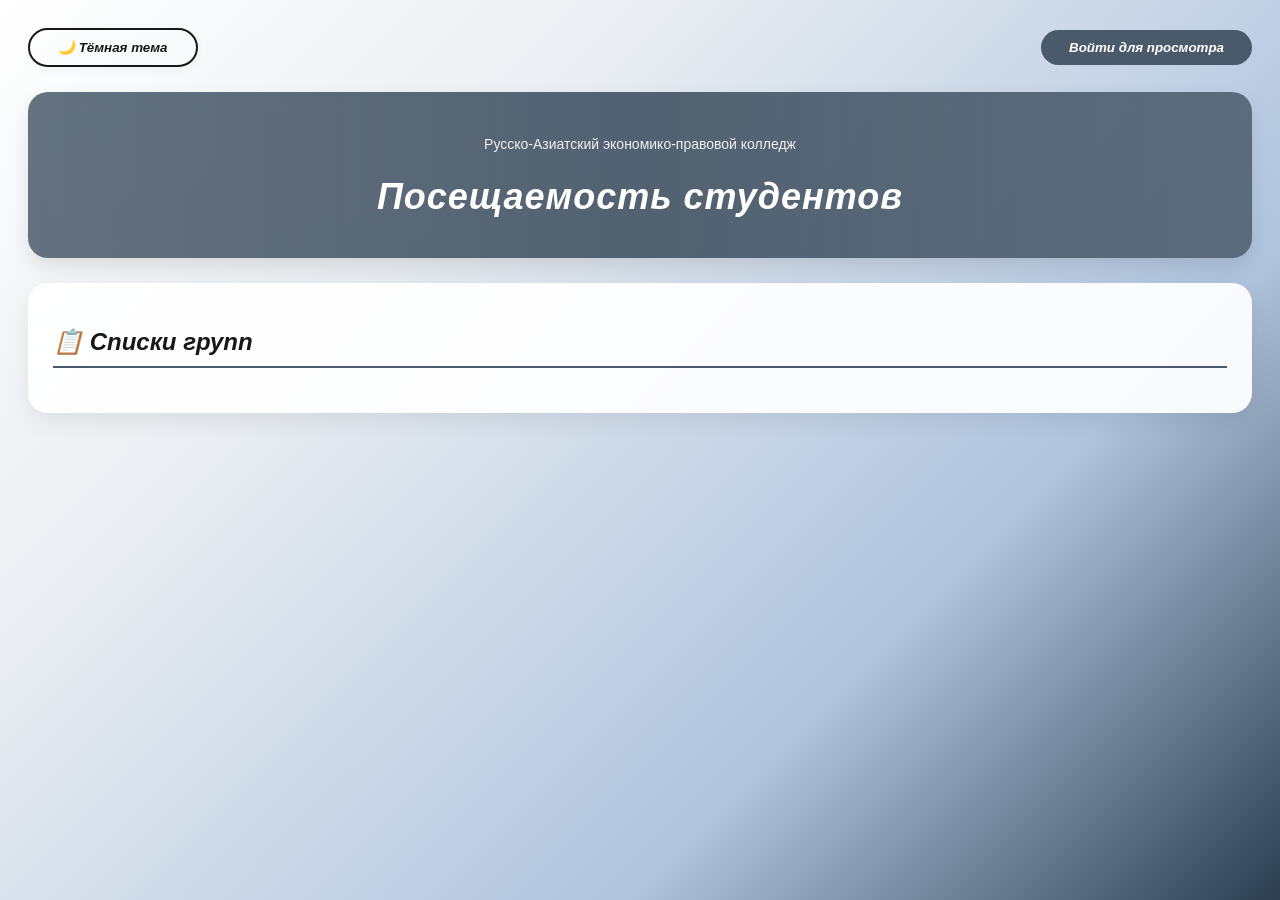
<file: index.html>
<!DOCTYPE html>
<html lang="ru">
<head>
    <meta charset="UTF-8">
    <meta name="viewport" content="width=device-width, initial-scale=1.0">
    <title>Посещаемость групп</title>
    <link rel="stylesheet" href="main.css">
</head>
<body>
<div class="auth-container" style="display: flex; justify-content: space-between; align-items: center; margin-bottom: 25px;">
    <button class="theme-toggle-btn" id="themeToggle">🌙 Тёмная тема</button>
    <button class="login-btn" id="authButton">Войти для просмотра</button>
</div>

<div class="group-header">
    <p class="org-name">Русско-Азиатский экономико-правовой колледж</p>
    <h1>Посещаемость студентов</h1>
</div>

<div class="add-group-panel" id="addGroupPanel">
    <input type="text" id="newGroupName" placeholder="Название новой группы">
    <button id="addGroupBtn">＋ Добавить группу</button>
</div>

<!-- Кнопка возврата к предметам -->
<div style="text-align: left; margin-bottom: 15px;">
    <button id="backToSubjectsBtn" class="login-btn" style="display: none;">← Назад к предметам</button>
</div>

<div class="disciplines-card">
    <h2 id="listTitle">📋 Списки групп</h2>
    <div id="subjectButtons" class="subject-selector" style="text-align: center; margin-bottom: 15px;"></div>

    <!-- Поле поиска групп (показывается только при выбранном предмете) -->
    <div id="groupSearchContainer" style="margin-bottom: 15px; display: none;">
        <input type="text" id="groupSearchInput" class="search-box" placeholder="🔍 Поиск группы..." style="width: 100%; max-width: 300px;">
    </div>

    <ul class="groups-list" id="groupsList"></ul>
</div>

<!-- Модальное окно входа -->
<div class="modal" id="loginModal">
    <div class="modal-content">
        <span class="close">&times;</span>
        <h3 style="margin-bottom: 20px; font-style: italic;">Вход</h3>
        <input type="text" id="username" placeholder="Логин">
        <input type="password" id="password" placeholder="Пароль">
        <button id="loginSubmit">Войти</button>
        <p style="font-size:12px; color:var(--text-color); margin-top:12px; opacity:0.7; text-align: center;">
            * учётные данные предоставляются преподавателем
        </p>
    </div>
</div>

<script>
// ========== ПОЛЬЗОВАТЕЛИ ==========
const users = [
    { login: 'bio', password: '123', subjects: ['Биология'] },
    { login: 'chem', password: '123', subjects: ['Химия', 'Биология'] },
    { login: 'inf', password: '123', subjects: ['Информатика', 'Математика'] }
];
let currentUser = null;
let currentSubject = null;
let customGroups = {};
let hiddenGroups = {};   // скрытые (удалённые) группы для каждого предмета

// ========== ТЕМА ==========
function applyTheme() {
    const theme = localStorage.getItem('theme') || 'light';
    const btn = document.getElementById('themeToggle');
    if (theme === 'dark') {
        document.body.classList.add('dark-mode');
        btn.textContent = '☀️ Светлая тема';
    } else {
        document.body.classList.remove('dark-mode');
        btn.textContent = '🌙 Тёмная тема';
    }
}
document.getElementById('themeToggle').onclick = () => {
    const newTheme = document.body.classList.contains('dark-mode') ? 'light' : 'dark';
    localStorage.setItem('theme', newTheme);
    applyTheme();
};

// ========== АВТОРИЗАЦИЯ ==========
function checkAuth() {
    const stored = localStorage.getItem('currentUser');
    if (stored) {
        try {
            const u = JSON.parse(stored);
            const found = users.find(x => x.login === u.login && x.password === u.password);
            if (found) {
                currentUser = found;
                updateUI();
                return;
            }
        } catch(e) {}
    }
    currentUser = null;
    updateUI();
}

function updateUI() {
    const authBtn = document.getElementById('authButton');
    const panel = document.getElementById('addGroupPanel');
    const subjDiv = document.getElementById('subjectButtons');
    const listUl = document.getElementById('groupsList');
    const title = document.getElementById('listTitle');
    const backBtn = document.getElementById('backToSubjectsBtn');
    const searchContainer = document.getElementById('groupSearchContainer');

    if (currentUser) {
        authBtn.textContent = 'Выйти';
        authBtn.className = 'logout-btn';

        // Если один предмет – сразу выбираем его, без повторного вызова updateUI
        if (currentUser.subjects.length === 1 && !currentSubject) {
            currentSubject = currentUser.subjects[0];
        }

        if (currentSubject) {
            // Показываем список групп для выбранного предмета
            title.textContent = `📋 Группы — ${currentSubject}`;
            subjDiv.innerHTML = '';
            panel.classList.add('visible');
            searchContainer.style.display = 'block';
            backBtn.style.display = (currentUser.subjects.length > 1) ? 'inline-block' : 'none';
            loadCustomGroups();
            loadHiddenGroups();
            renderGroupList();
        } else {
            // Несколько предметов и ни один не выбран – показываем кнопки предметов
            title.textContent = '📚 Выберите предмет';
            subjDiv.innerHTML = '';
            currentUser.subjects.forEach(sub => {
                const btn = document.createElement('button');
                btn.className = 'subject-btn';
                btn.textContent = sub;
                btn.onclick = () => {
                    currentSubject = sub;
                    updateUI();
                };
                subjDiv.appendChild(btn);
            });
            listUl.innerHTML = '';
            panel.classList.remove('visible');
            backBtn.style.display = 'none';
            searchContainer.style.display = 'none';
        }
    } else {
        authBtn.textContent = 'Войти для просмотра';
        authBtn.className = 'login-btn';
        currentSubject = null;
        title.textContent = '📋 Списки групп';
        subjDiv.innerHTML = '';
        listUl.innerHTML = '';
        panel.classList.remove('visible');
        backBtn.style.display = 'none';
        searchContainer.style.display = 'none';
    }
}

// ========== ЗАГРУЗКА ДАННЫХ ГРУПП ==========
function getDefaultGroups(subject) {
    const map = {
        'Биология': ['КИО-25-9', 'КЭО-25-9'],
        'Химия': ['КИО-25-9'],
        'Информатика': ['КТО-25-9'],
        'Математика': ['КТО-25-9', 'КЭО-25-9']
    };
    return map[subject] || [];
}

function loadCustomGroups() {
    if (!currentSubject) return;
    const key = 'customGroups_' + currentSubject;
    const stored = localStorage.getItem(key);
    customGroups[currentSubject] = stored ? JSON.parse(stored) : [];
}

function saveCustomGroups() {
    if (!currentSubject) return;
    localStorage.setItem('customGroups_' + currentSubject, JSON.stringify(customGroups[currentSubject]));
}

function loadHiddenGroups() {
    if (!currentSubject) return;
    const key = 'hiddenGroups_' + currentSubject;
    const stored = localStorage.getItem(key);
    hiddenGroups[currentSubject] = stored ? JSON.parse(stored) : [];
}

function saveHiddenGroups() {
    if (!currentSubject) return;
    localStorage.setItem('hiddenGroups_' + currentSubject, JSON.stringify(hiddenGroups[currentSubject]));
}

// ========== ПОИСК ГРУПП ==========
document.getElementById('groupSearchInput').addEventListener('input', function(e) {
    const query = e.target.value.trim().toLowerCase();
    document.querySelectorAll('#groupsList li').forEach(li => {
        const text = li.querySelector('.group-name')?.textContent.toLowerCase() || '';
        li.style.display = (query === '' || text.includes(query)) ? '' : 'none';
    });
});

// ========== ОТРИСОВКА СПИСКА ГРУПП ==========
function renderGroupList() {
    const ul = document.getElementById('groupsList');
    ul.innerHTML = '';
    if (!currentSubject) return;

    const def = getDefaultGroups(currentSubject);
    const cust = customGroups[currentSubject] || [];
    const hidden = hiddenGroups[currentSubject] || [];
    const all = [...new Set([...def, ...cust])].filter(g => !hidden.includes(g));

    all.forEach(group => {
        const li = document.createElement('li');
        li.style.display = 'flex';
        li.style.alignItems = 'center';
        li.style.marginBottom = '8px';

        const a = document.createElement('a');
        a.className = 'group-name';
        a.textContent = group;
        a.href = `group.html?subject=${encodeURIComponent(currentSubject)}&group=${encodeURIComponent(group)}`;
        if (!currentUser) a.classList.add('disabled');
        a.style.flex = '1';
        li.appendChild(a);

        // Кнопка удаления группы (серый крестик)
        if (currentUser) {
            const delBtn = document.createElement('button');
            delBtn.className = 'delete-btn';
            delBtn.textContent = '✕';
            delBtn.style.marginLeft = '10px';
            delBtn.style.background = '#6c757d';   // серый цвет
            delBtn.style.color = 'white';
            delBtn.style.border = 'none';
            delBtn.style.borderRadius = '50%';
            delBtn.style.width = '22px';
            delBtn.style.height = '22px';
            delBtn.style.fontSize = '14px';
            delBtn.style.cursor = 'pointer';
            delBtn.style.lineHeight = '1';
            delBtn.onclick = (e) => {
                e.stopPropagation();
                if (confirm(`Удалить группу "${group}"? Группа будет скрыта из списка.`)) {
                    hideGroup(group);
                    renderGroupList();
                }
            };
            li.appendChild(delBtn);
        }

        ul.appendChild(li);
    });

    // Обновить фильтр поиска
    document.getElementById('groupSearchInput').dispatchEvent(new Event('input'));
}

// ========== УДАЛЕНИЕ (СКРЫТИЕ) ГРУППЫ ==========
function hideGroup(name) {
    if (!hiddenGroups[currentSubject]) hiddenGroups[currentSubject] = [];
    if (!hiddenGroups[currentSubject].includes(name)) {
        hiddenGroups[currentSubject].push(name);
    }
    if (customGroups[currentSubject]) {
        customGroups[currentSubject] = customGroups[currentSubject].filter(g => g !== name);
        saveCustomGroups();
    }
    saveHiddenGroups();
}

// ========== ДОБАВЛЕНИЕ ГРУППЫ ==========
document.getElementById('addGroupBtn').onclick = () => {
    const name = document.getElementById('newGroupName').value.trim();
    if (!name) return alert('Введите название');
    // Если группа была скрыта – восстанавливаем
    if (hiddenGroups[currentSubject] && hiddenGroups[currentSubject].includes(name)) {
        hiddenGroups[currentSubject] = hiddenGroups[currentSubject].filter(g => g !== name);
        saveHiddenGroups();
        document.getElementById('newGroupName').value = '';
        renderGroupList();
        return;
    }
    const allVisible = [...new Set([...getDefaultGroups(currentSubject), ...(customGroups[currentSubject] || [])])]
                        .filter(g => !(hiddenGroups[currentSubject] || []).includes(g));
    if (allVisible.includes(name)) {
        return alert('Такая группа уже есть в списке');
    }
    if (!customGroups[currentSubject]) customGroups[currentSubject] = [];
    customGroups[currentSubject].push(name);
    saveCustomGroups();
    document.getElementById('newGroupName').value = '';
    renderGroupList();
};

// ========== КНОПКА «НАЗАД К ПРЕДМЕТАМ» ==========
document.getElementById('backToSubjectsBtn').onclick = () => {
    currentSubject = null;
    updateUI();
};

// ========== МОДАЛЬНОЕ ОКНО ==========
const modal = document.getElementById('loginModal');
document.getElementById('authButton').onclick = () => {
    if (currentUser) {
        localStorage.removeItem('currentUser');
        currentUser = null;
        currentSubject = null;
        updateUI();
    } else {
        modal.style.display = 'block';
    }
};
document.querySelector('.close').onclick = () => modal.style.display = 'none';
window.onclick = (e) => { if (e.target === modal) modal.style.display = 'none'; };
document.getElementById('loginSubmit').onclick = () => {
    const login = document.getElementById('username').value.trim();
    const pass = document.getElementById('password').value.trim();
    const user = users.find(u => u.login === login && u.password === pass);
    if (user) {
        currentUser = user;
        localStorage.setItem('currentUser', JSON.stringify({login: user.login, password: user.password}));
        modal.style.display = 'none';
        document.getElementById('username').value = '';
        document.getElementById('password').value = '';
        updateUI();
    } else alert('Неверный логин или пароль');
};

applyTheme();
checkAuth();
</script>
</body>
</html>
</file>
<file: main.css>
/* ========== ПЕРЕМЕННЫЕ ========== */
:root {
    --body-bg: #f0f0f0; /* fallback */
    --body-gradient: linear-gradient(135deg, #ffffff 0%, #eaeef2 30%, #b0c4de 70%, #2c3e50 100%);
    --text-color: #191818;
    --header-bg: #4a5a6a;
    --card-bg: rgba(255,255,255,0.92);
    --card-shadow: 0 8px 24px rgba(0,0,0,0.08);
    --card-border: #4a5a6a;
    --link-color: #0056b3;
    --link-hover: #004080;
    --disabled-link: #999;
    --btn-bg: #4a5a6a;
    --btn-hover: #2c3e50;
    --btn-text: white;
    --logout-btn-bg: #6c757d;
    --logout-btn-hover: #5a6268;
    --modal-bg: white;
    --input-border: #ddd;
    --add-btn-hover: #e9ecef;
    --row-hover: #f1f3f5;
    --fade-bg: rgba(255,255,255,0.1);
}

body.dark-mode {
    --body-gradient: linear-gradient(135deg, #1e1e1e 0%, #2a2a2e 30%, #1b3b4f 70%, #0a1c2e 100%);
    --text-color: #e0e0e0;
    --header-bg: #4a5a6a;
    --card-bg: rgba(45,45,45,0.92);
    --card-shadow: 0 8px 24px rgba(0,0,0,0.4);
    --card-border: #e0e0e0;
    --link-color: #8ab4f8;
    --link-hover: #aecbfa;
    --disabled-link: #666;
    --btn-bg: #3a4a5a;
    --btn-hover: #4a5a6a;
    --btn-text: white;
    --logout-btn-bg: #4a5a6a;
    --logout-btn-hover: #2c3e50;
    --modal-bg: #2d2d2d;
    --input-border: #555;
    --add-btn-hover: #3a3a3a;
    --row-hover: #3a3f47;
    --fade-bg: rgba(255,255,255,0.05);
}

/* ========== ОСНОВА ========== */
body {
    background: var(--body-gradient);
    background-attachment: fixed;
    color: var(--text-color);
    font-family: 'Trebuchet MS', 'Lucida Sans Unicode', sans-serif;
    padding: 20px;
    transition: background 0.3s, color 0.3s;
}

/* ========== ШАПКА С ГРАДИЕНТОМ ========== */
.group-header {
    background: linear-gradient(to right, rgba(74,90,106,0.85), rgba(74,90,106,0.95), rgba(74,90,106,0.85));
    color: white;
    padding: 30px;
    border-radius: 20px;
    text-align: center;
    margin-bottom: 25px;
    box-shadow: 0 10px 20px rgba(0,0,0,0.1);
    backdrop-filter: blur(10px);
}

.group-header h1 {
    font-size: 36px;
    margin-bottom: 10px;
    font-weight: bold;
    font-style: italic;
    color: white;
    letter-spacing: 1px;
}

.org-name {
    font-size: 14px;
    color: #ffffff;
    margin-bottom: 5px;
    font-weight: normal;
    font-style: normal;
    opacity: 0.9;
}

/* ========== ПЛАШКА ДОБАВЛЕНИЯ ГРУППЫ ========== */
.add-group-panel {
    display: none;
    background-color: var(--card-bg);
    padding: 15px 20px;
    border-radius: 20px;
    margin-bottom: 20px;
    box-shadow: var(--card-shadow);
    align-items: center;
    gap: 10px;
    backdrop-filter: blur(5px);
}

.add-group-panel.visible {
    display: flex;
    flex-wrap: wrap;
}

.add-group-panel input {
    padding: 8px 16px;
    border: 1px solid var(--input-border);
    border-radius: 20px;
    background-color: var(--card-bg);
    color: var(--text-color);
    flex: 1 1 200px;
    font-family: inherit;
}

.add-group-panel button {
    padding: 8px 24px;
    background-color: var(--btn-bg);
    color: var(--btn-text);
    border: none;
    border-radius: 20px;
    cursor: pointer;
    font-weight: bold;
    font-style: italic;
    transition: all 0.2s;
}
.add-group-panel button:hover {
    background-color: var(--btn-hover);
}

/* ========== КАРТОЧКА СПИСКА ========== */
.disciplines-card {
    background-color: var(--card-bg);
    border-radius: 20px;
    padding: 25px;
    box-shadow: var(--card-shadow);
    margin-bottom: 30px;
    backdrop-filter: blur(5px);
}

.disciplines-card h2 {
    color: var(--text-color);
    margin-bottom: 20px;
    padding-bottom: 10px;
    border-bottom: 2px solid var(--card-border);
    font-weight: bold;
    font-style: italic;
}

/* ========== СПИСОК ГРУПП ========== */
.groups-list {
    list-style: none;
    padding-left: 0;
}

.groups-list li {
    margin-bottom: 8px;
}

.groups-list li a {
    text-decoration: none;
    font-size: 18px;
    color: var(--link-color);
    transition: all 0.2s;
    cursor: pointer;
    padding: 8px 20px;
    display: inline-block;
    border-radius: 20px;
    font-weight: bold;
    font-style: italic;
    background: transparent;
}

.groups-list li a:hover {
    background-color: var(--link-hover);
    color: white;
    transform: translateX(5px);
}

.groups-list li a.disabled {
    color: var(--disabled-link);
    pointer-events: none;
    cursor: not-allowed;
}

/* ========== КНОПКИ ОБЩИЕ ========== */
.login-btn, .logout-btn, .theme-toggle-btn, .subject-btn, .backup-btn {
    padding: 10px 28px;
    border-radius: 30px;
    border: none;
    cursor: pointer;
    font-weight: bold;
    font-style: italic;
    transition: all 0.2s;
    font-family: inherit;
}

.login-btn {
    background-color: var(--btn-bg);
    color: var(--btn-text);
}
.login-btn:hover { background-color: var(--btn-hover); }

.logout-btn {
    background-color: var(--logout-btn-bg);
    color: white;
}
.logout-btn:hover { background-color: var(--logout-btn-hover); }

.theme-toggle-btn {
    background: none;
    border: 2px solid var(--text-color);
    color: var(--text-color);
    box-shadow: 0 2px 8px rgba(0,0,0,0.05);
}
.theme-toggle-btn:hover {
    background: var(--text-color);
    color: #ffffff;
}

.subject-btn {
    background-color: var(--btn-bg);
    color: white;
    margin: 5px;
}
.subject-btn:hover { background-color: var(--btn-hover); }

/* ========== МОДАЛЬНОЕ ОКНО ========== */
.modal {
    display: none;
    position: fixed;
    z-index: 10;
    left: 0; top: 0;
    width: 100%; height: 100%;
    background-color: rgba(0,0,0,0.5);
    backdrop-filter: blur(4px);
}

.modal-content {
    background-color: var(--modal-bg);
    margin: 10% auto;
    padding: 30px;
    width: 340px;
    border-radius: 25px;
    position: relative;
    color: var(--text-color);
    box-shadow: 0 12px 32px rgba(0,0,0,0.2);
}

.close {
    position: absolute;
    right: 20px;
    top: 15px;
    font-size: 28px;
    font-weight: bold;
    cursor: pointer;
    color: var(--text-color);
    transition: transform 0.2s;
}
.close:hover { transform: scale(1.2); }

.modal-content input {
    display: block;
    width: 90%;
    margin: 10px auto;
    padding: 10px 15px;
    border: 1px solid var(--input-border);
    border-radius: 20px;
    background-color: var(--card-bg);
    color: var(--text-color);
    font-family: inherit;
}

.modal-content button {
    display: block;
    width: 95%;
    margin: 15px auto;
    padding: 10px;
    background-color: var(--btn-bg);
    color: white;
    border: none;
    border-radius: 20px;
    cursor: pointer;
    font-weight: bold;
    font-style: italic;
    font-family: inherit;
    transition: background 0.2s;
}
.modal-content button:hover { background-color: var(--btn-hover); }

/* ========== ТАБЛИЦА ========== */
.scroll-container {
    overflow-x: auto;
    border-radius: 20px;
    box-shadow: var(--card-shadow);
}
table {
    width: 100%;
    border-collapse: collapse;
    background: var(--card-bg);
    color: var(--text-color);
    white-space: nowrap;
}
th, td {
    padding: 10px 14px;
    text-align: center;
    border-bottom: 1px solid rgba(128,128,128,0.2);
}
th {
    background-color: var(--header-bg);
    color: white;
    font-weight: bold;
    font-style: italic;
    position: sticky;
    top: 0;
}
tr:hover td {
    background-color: var(--row-hover);
}
td[contenteditable="true"] {
    background: #fffde7;
    border-radius: 6px;
}
body.dark-mode td[contenteditable="true"] {
    background: #3a3a3a;
}
.add-cell {
    cursor: pointer;
    color: var(--btn-bg);
    font-weight: bold;
    font-size: 20px;
    background: var(--card-bg);
    border: 1px dashed var(--card-border);
}
.add-cell:hover { background: var(--add-btn-hover); }
.delete-btn {
    background: #dc3545;
    color: white;
    border: none;
    border-radius: 50%;
    width: 22px;
    height: 22px;
    font-size: 14px;
    cursor: pointer;
    margin-left: 6px;
    line-height: 1;
    transition: transform 0.2s;
}
.delete-btn:hover { transform: scale(1.15); }

/* ========== АНИМАЦИИ ========== */
@keyframes fadeInRow {
    from { opacity: 0; transform: translateY(-10px); }
    to { opacity: 1; transform: translateY(0); }
}
tr.new-row {
    animation: fadeInRow 0.3s ease-out;
}
@keyframes fadeOutRow {
    from { opacity: 1; transform: scaleY(1); }
    to { opacity: 0; transform: scaleY(0.7); }
}
tr.fade-out {
    animation: fadeOutRow 0.3s ease-in forwards;
}
tr.hidden-row { display: none; }

/* ========== ВСПОМОГАТЕЛЬНЫЕ ЭЛЕМЕНТЫ ========== */
.stats-toolbar {
    display: flex;
    justify-content: space-between;
    align-items: center;
    margin-bottom: 15px;
    flex-wrap: wrap;
    gap: 10px;
}
.student-count {
    font-weight: bold;
    font-style: italic;
    color: var(--text-color);
    background: var(--card-bg);
    padding: 6px 16px;
    border-radius: 20px;
    box-shadow: var(--card-shadow);
}
.export-btn, .clear-marks-btn {
    background-color: var(--btn-bg);
    color: white;
    border: none;
    border-radius: 30px;
    padding: 8px 22px;
    cursor: pointer;
    font-weight: bold;
    font-style: italic;
    transition: all 0.2s;
}
.export-btn:hover, .clear-marks-btn:hover {
    background-color: var(--btn-hover);
}
.clear-marks-btn {
    display: block;
    margin-left: auto;
    margin-top: 15px;
    opacity: 0.8;
}
.clear-marks-btn:hover { opacity: 1; }

.search-box {
    padding: 8px 16px;
    border-radius: 30px;
    border: 1px solid var(--input-border);
    background: var(--card-bg);
    color: var(--text-color);
    font-family: inherit;
    width: 220px;
    box-shadow: 0 2px 8px rgba(0,0,0,0.04);
}
</file>
